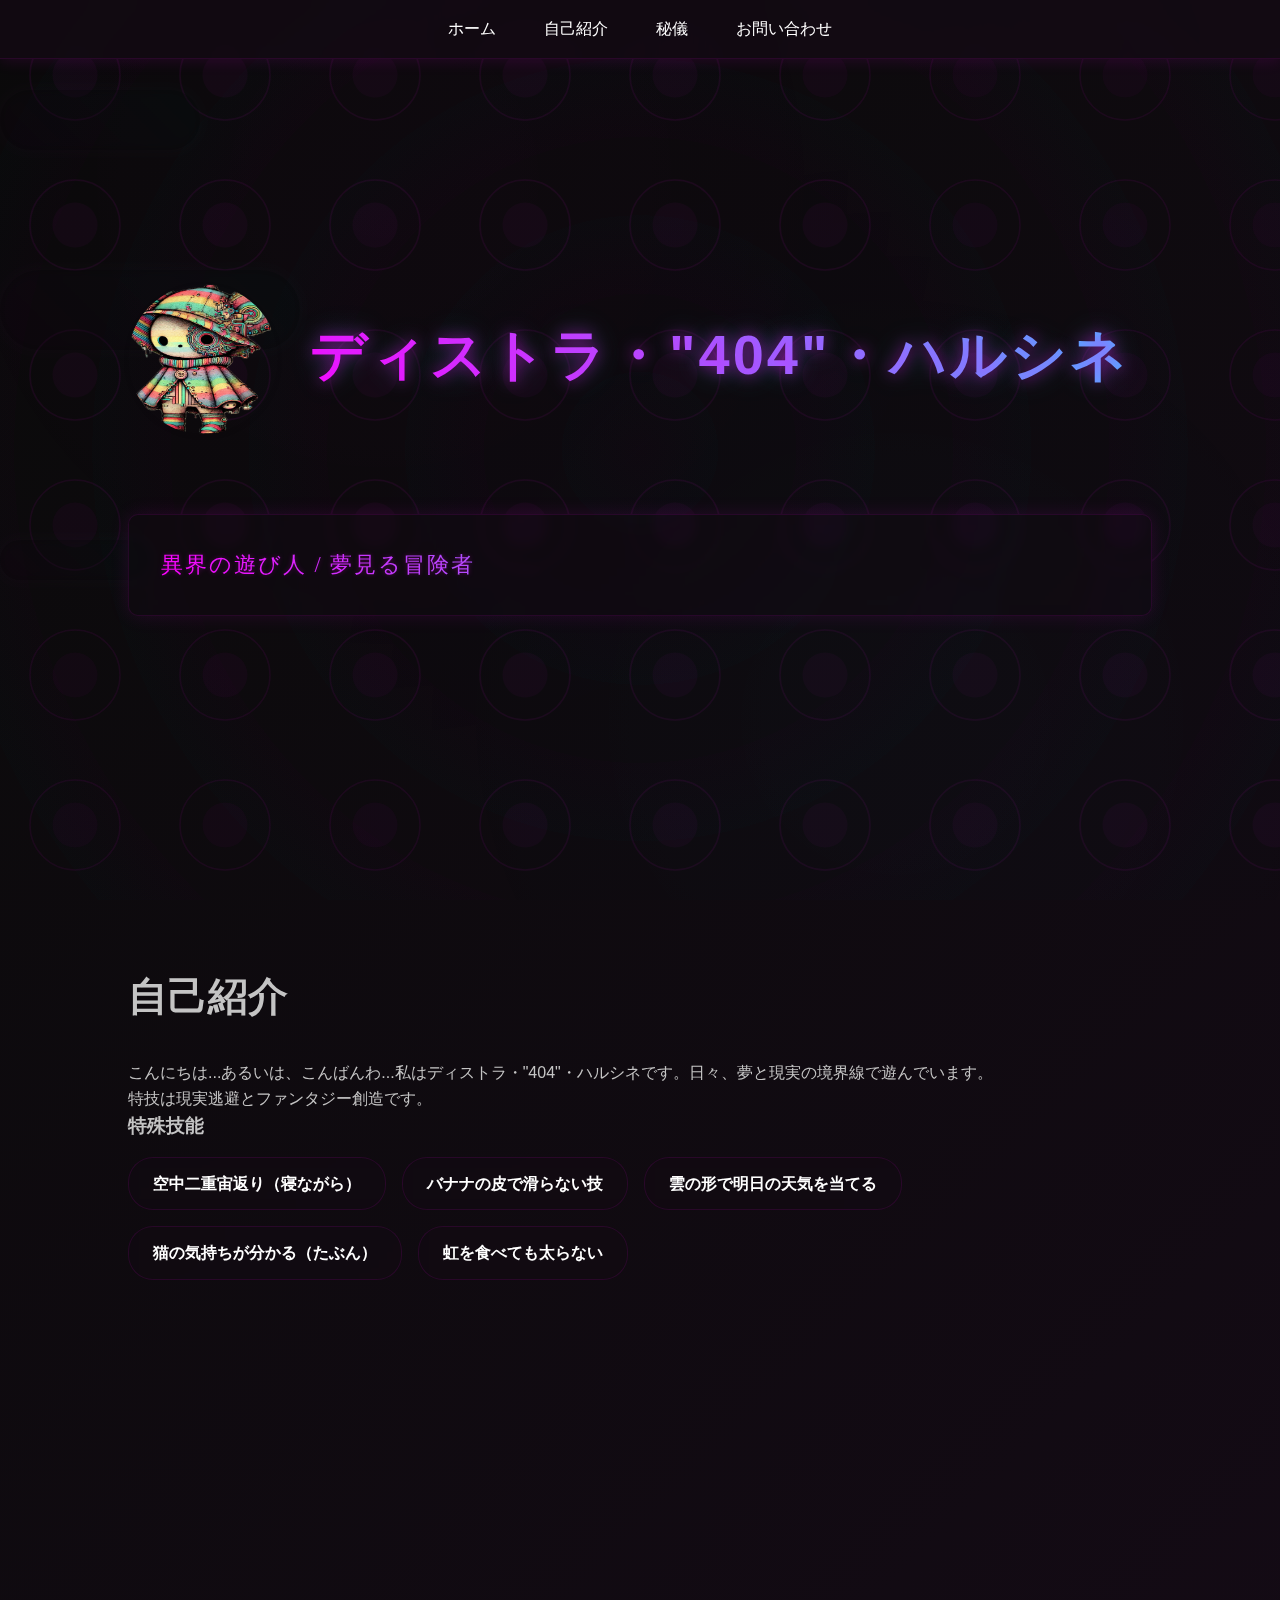
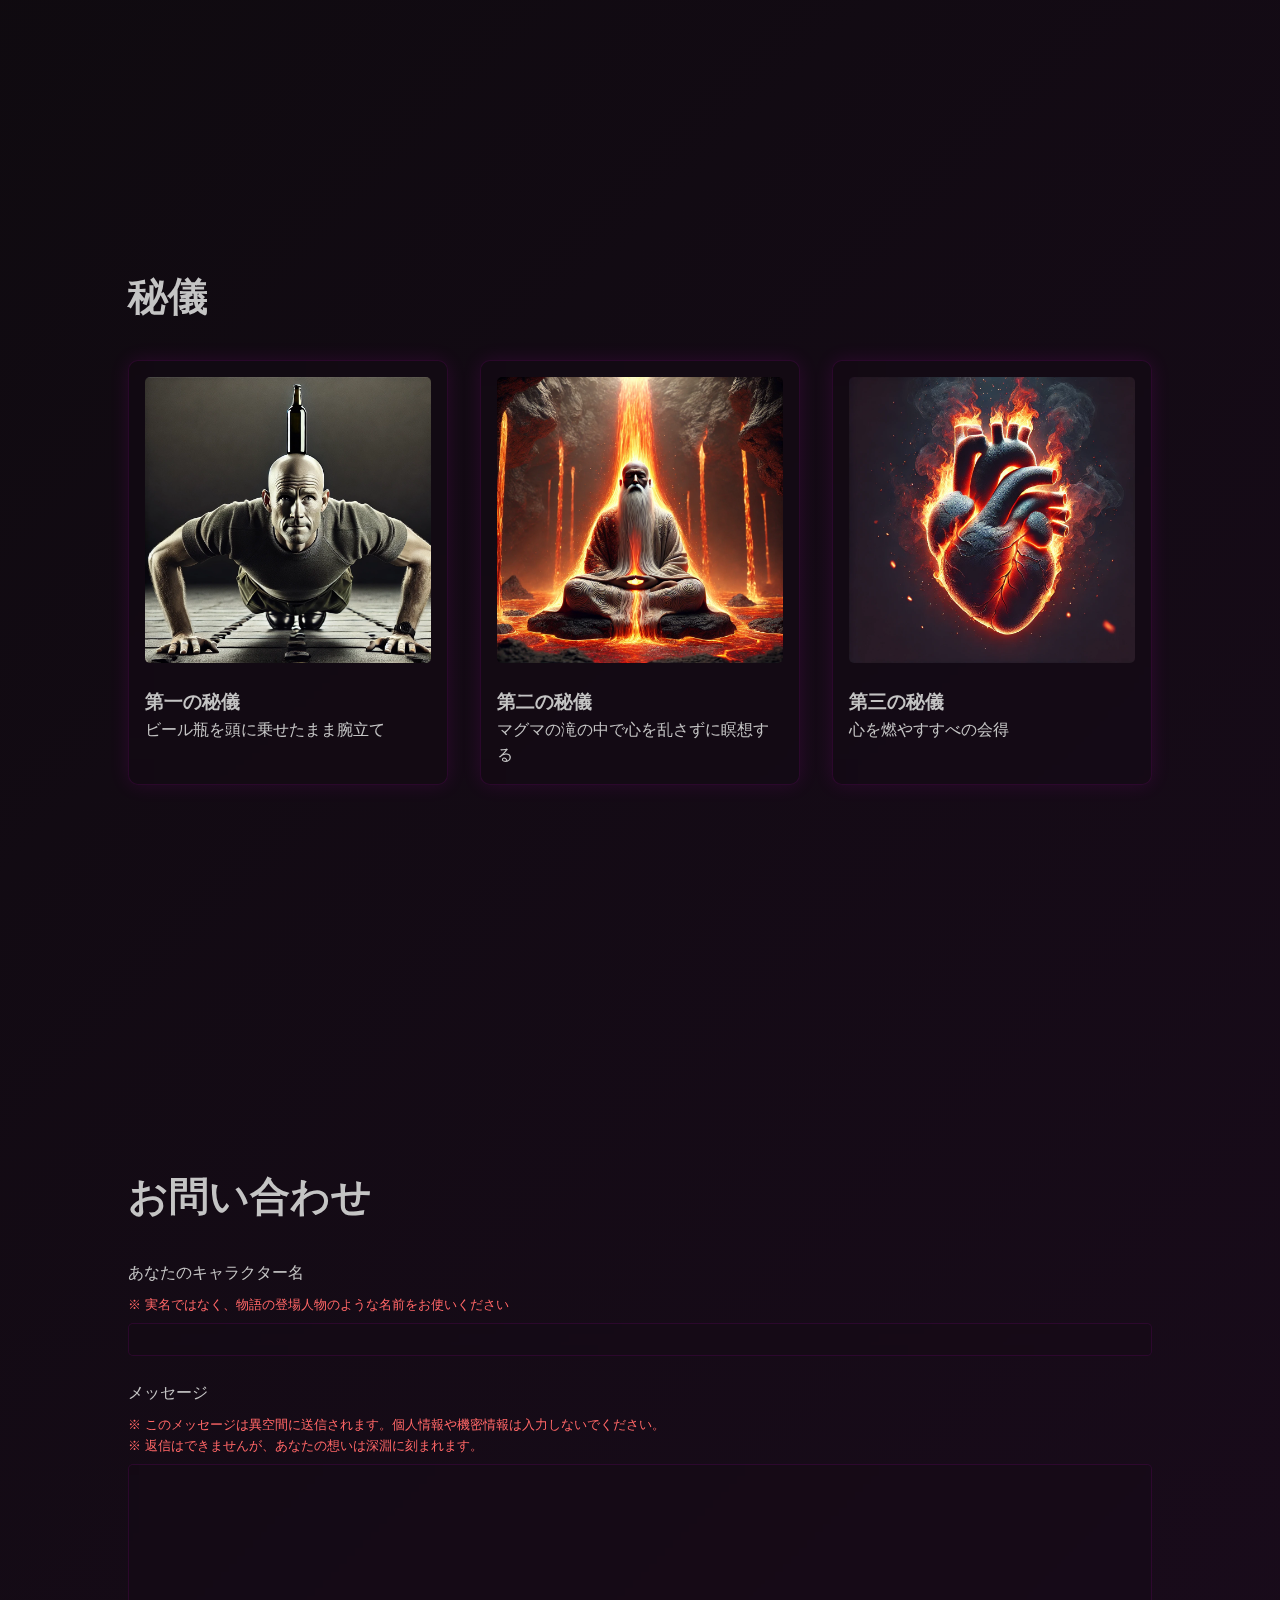
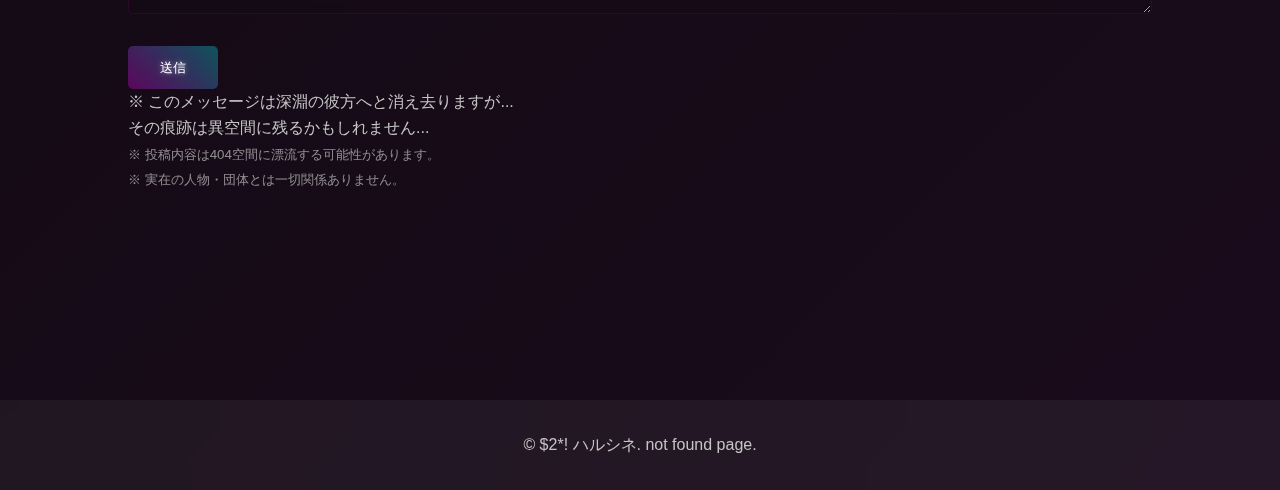
<file: index.html>
<!DOCTYPE html>
<html lang="ja">
<head>
    <meta charset="UTF-8">
    <meta name="viewport" content="width=device-width, initial-scale=1.0">
    <title>404</title>
    <link rel="stylesheet" href="styles.css">
    <link rel="stylesheet" href="https://cdnjs.cloudflare.com/ajax/libs/font-awesome/6.0.0/css/all.min.css">
</head>
<body>
    <header>
        <nav>
            <ul>
                <li><a href="#home">ホーム</a></li>
                <li><a href="#about">自己紹介</a></li>
                <li><a href="#works">秘儀</a></li>
                <li><a href="#contact">お問い合わせ</a></li>
            </ul>
        </nav>
    </header>

    <!-- 背景要素の追加 -->
    <div class="cloud cloud-1"></div>
    <div class="cloud cloud-2"></div>
    <div class="cloud cloud-3"></div>

    <section id="home">
        <div class="hero">
            <div class="profile-container">
                <img src="images/rainbow-character.jpg" alt="ハルシネーション" class="profile-image">
                <h1>ディストラ・"404"・ハルシネ</h1>
            </div>
        </div>
        <div class="profession-container">
            <p class="profession">異界の遊び人 / 夢見る冒険者</p>
        </div>
    </section>

    <section id="about">
        <h2>自己紹介</h2>
        <div class="about-content">
            <div class="about-text">
                <p>こんにちは...あるいは、こんばんわ...私はディストラ・"404"・ハルシネです。日々、夢と現実の境界線で遊んでいます。</p>
                <p>特技は現実逃避とファンタジー創造です。</p>
                <div class="skills">
                    <h3>特殊技能</h3>
                    <ul>
                        <li>空中二重宙返り（寝ながら）</li>
                        <li>バナナの皮で滑らない技</li>
                        <li>雲の形で明日の天気を当てる</li>
                        <li>猫の気持ちが分かる（たぶん）</li>
                        <li>虹を食べても太らない</li>
                    </ul>
                </div>
            </div>
        </div>
    </section>

    <section id="works">
        <h2>秘儀</h2>
        <div class="works-grid">
            <div class="work-item">
                <img src="images/project1.jpg" alt="これは">
                <h3>第一の秘儀</h3>
                <p>ビール瓶を頭に乗せたまま腕立て</p>
            </div>
            <div class="work-item">
                <img src="images/project2.jpg" alt="身代わり">
                <h3>第二の秘儀</h3>
                <p>マグマの滝の中で心を乱さずに瞑想する</p>
            </div>
            <div class="work-item">
                <img src="images/project3.jpg" alt="みたいなもの">
                <h3>第三の秘儀</h3>
                <p>心を燃やすすべの会得</p>
            </div>
        </div>
    </section>

    <section id="contact">
        <h2>お問い合わせ</h2>
        <form>
            <div class="form-group">
                <label for="name">あなたのキャラクター名</label>
                <small style="display: block; color: #ff6666; margin-bottom: 0.5rem;">
                    ※ 実名ではなく、物語の登場人物のような名前をお使いください
                </small>
                <input type="text" id="name" required>
            </div>
            <div class="form-group">
                <label for="message">メッセージ</label>
                <small style="display: block; color: #ff6666; margin-bottom: 0.5rem;">
                    ※ このメッセージは異空間に送信されます。個人情報や機密情報は入力しないでください。
                    <br>
                    ※ 返信はできませんが、あなたの想いは深淵に刻まれます。
                </small>
                <textarea id="message" required></textarea>
            </div>
            <button type="submit">送信</button>
        </form>
        <p class="warning-message">
            ※ このメッセージは深淵の彼方へと消え去りますが...<br>
            その痕跡は異空間に残るかもしれません...
            <br>
            <small style="opacity: 0.7;">
                ※ 投稿内容は404空間に漂流する可能性があります。
                <br>
                ※ 実在の人物・団体とは一切関係ありません。
            </small>
        </p>
    </section>

    <footer>
        <p>&copy; $2*! ハルシネ. not found page.</p>
    </footer>

    <script src="config.js"></script>
    <script src="script.js"></script>
</body>
</html>
</file>
<file: styles.css>
* {
    margin: 0;
    padding: 0;
    box-sizing: border-box;
}

body {
    font-family: 'Helvetica Neue', Arial, sans-serif;
    line-height: 1.6;
    color: #c4c4c4;
    background: linear-gradient(135deg, #0a0a0a 0%, #1a0b1c 100%);
    overflow-x: hidden;
    position: relative;
}

body::before {
    content: '';
    position: fixed;
    top: 0;
    left: 0;
    width: 100%;
    height: 100%;
    background: 
        radial-gradient(circle at 30% 20%, rgba(255, 0, 255, 0.05) 0%, transparent 50%),
        radial-gradient(circle at 70% 80%, rgba(0, 255, 255, 0.05) 0%, transparent 50%),
        url('data:image/svg+xml;utf8,<svg xmlns="http://www.w3.org/2000/svg" viewBox="0 0 100 100"><circle cx="50" cy="50" r="30" fill="none" stroke="%23ff00ff" stroke-width="1" stroke-opacity="0.2"/><circle cx="50" cy="50" r="15" fill="rgba(255,0,255,0.1)"/></svg>') 0 0 / 150px 150px;
    animation: eyeMove 20s linear infinite;
    z-index: -2;
    opacity: 0.3;
}

body::after {
    content: '';
    position: fixed;
    top: 0;
    left: 0;
    width: 100%;
    height: 100%;
    background: 
        repeating-radial-gradient(
            circle at 50% 50%,
            rgba(255, 0, 255, 0.05) 0%,
            rgba(0, 255, 255, 0.05) 10%,
            transparent 10%,
            transparent 20%
        );
    animation: spiral 40s linear infinite;
    z-index: -3;
    opacity: 0.2;
}

@keyframes eyeMove {
    0% { background-position: 0 0; }
    100% { background-position: 300px 300px; }
}

@keyframes spiral {
    0% { transform: rotate(0deg) scale(1); }
    50% { transform: rotate(180deg) scale(1.5); }
    100% { transform: rotate(360deg) scale(1); }
}

header {
    position: fixed;
    top: 0;
    width: 100%;
    background-color: rgba(20, 10, 20, 0.7);
    backdrop-filter: blur(10px);
    border-bottom: 1px solid rgba(255, 0, 255, 0.1);
    padding: 1rem;
    box-shadow: 0 2px 15px rgba(255, 0, 255, 0.1);
    z-index: 1000;
}

nav ul {
    display: flex;
    justify-content: center;
    list-style: none;
}

nav ul li {
    margin: 0 1.5rem;
}

nav ul li a {
    text-decoration: none;
    color: #fff;
    font-weight: 500;
    transition: color 0.3s;
    position: relative;
    overflow: hidden;
}

nav ul li a::after {
    content: '';
    position: absolute;
    bottom: 0;
    left: 0;
    width: 0;
    height: 2px;
    background: linear-gradient(90deg, #00f2fe, #4facfe);
    transition: width 0.3s ease;
}

nav ul li a:hover::after {
    width: 100%;
}

section {
    padding: 2rem 10%;
    min-height: 100vh;
    display: flex;
    flex-direction: column;
    justify-content: flex-start;
}

section h2 {
    font-size: 2.5rem;
    margin-bottom: 2rem;
    padding-top: 2rem;
}

#home {
    justify-content: center;
}

.hero {
    text-align: center;
}

.hero h1 {
    font-size: 3.5rem;
    background: linear-gradient(45deg, #ff00ff, #00ffff, #ff00ff);
    background-size: 300% auto;
    animation: gradient 8s ease infinite;
    -webkit-background-clip: text;
    background-clip: text;
    color: transparent;
    text-shadow: 0 0 15px rgba(255, 0, 255, 0.5),
                 0 0 30px rgba(0, 255, 255, 0.3);
    letter-spacing: 3px;
    margin-bottom: 0.5rem;
}

.about-content,
.works-grid,
form {
    width: 100%;
    max-width: 1200px;
    margin: 0 auto;
}

.about-content {
    display: flex;
    align-items: flex-start;
    gap: 3rem;
}

.about-content img {
    width: 300px;
    border-radius: 50%;
}

.about-text {
    text-align: left;
}

.skills ul {
    display: flex;
    flex-wrap: wrap;
    gap: 1rem;
    list-style: none;
    margin-top: 1rem;
}

.skills li {
    background: rgba(20, 10, 20, 0.3);
    backdrop-filter: blur(5px);
    border: 1px solid rgba(255, 0, 255, 0.1);
    color: #fff;
    padding: 0.8rem 1.5rem;
    border-radius: 25px;
    font-weight: bold;
    transform: none;
    transition: all 0.3s ease;
    animation: glitch 5s infinite;
}

.skills li:hover {
    background: linear-gradient(45deg, rgba(255, 0, 255, 0.2), rgba(0, 255, 255, 0.2));
    transform: translateY(-5px) skew(-5deg);
    box-shadow: 0 5px 15px rgba(255, 0, 255, 0.3);
}

.works-grid {
    display: grid;
    grid-template-columns: repeat(auto-fit, minmax(300px, 1fr));
    gap: 2rem;
}

.work-item {
    background: rgba(20, 10, 20, 0.3);
    backdrop-filter: blur(10px);
    border: 1px solid rgba(255, 0, 255, 0.1);
    padding: 1rem;
    border-radius: 10px;
    box-shadow: 0 0 20px rgba(255, 0, 255, 0.1);
    transition: all 0.3s ease;
}

.work-item:hover {
    transform: translateY(-10px) scale(1.02);
    box-shadow: 0 10px 30px rgba(255, 0, 255, 0.2);
}

.work-item img {
    width: 100%;
    border-radius: 5px;
    margin-bottom: 1rem;
}

form {
    margin: 0;
}

.form-group {
    margin-bottom: 1.5rem;
}

label {
    display: block;
    margin-bottom: 0.5rem;
}

input, textarea {
    width: 100%;
    padding: 0.5rem;
    background: rgba(20, 10, 20, 0.3);
    border: 1px solid rgba(255, 0, 255, 0.1);
    border-radius: 5px;
    color: #c4c4c4;
    backdrop-filter: blur(5px);
}

textarea {
    height: 150px;
}

button {
    background: linear-gradient(45deg, rgba(255, 0, 255, 0.3), rgba(0, 255, 255, 0.3));
    color: #fff;
    padding: 0.8rem 2rem;
    border: none;
    border-radius: 5px;
    cursor: pointer;
    transition: all 0.3s ease;
    text-shadow: 0 0 5px rgba(255, 255, 255, 0.5);
}

button:hover {
    background: linear-gradient(45deg, rgba(0, 255, 255, 0.3), rgba(255, 0, 255, 0.3));
    transform: translateY(-2px);
    box-shadow: 0 0 20px rgba(255, 0, 255, 0.3);
}

footer {
    text-align: center;
    padding: 2rem;
    background: rgba(255, 255, 255, 0.05);
    backdrop-filter: blur(10px);
}

@media (max-width: 1200px) {
    section {
        padding: 2rem 5%;
    }
}

@media (max-width: 768px) {
    section {
        padding: 2rem 1rem;
    }

    section h2 {
        font-size: 2rem;
        margin-bottom: 1.5rem;
    }

    .works-grid {
        grid-template-columns: 1fr;
    }

    .about-content {
        flex-direction: column;
        text-align: center;
    }

    .about-content img {
        width: 200px;
    }

    .skills ul {
        justify-content: center;
    }
}

.cloud {
    position: fixed;
    background: linear-gradient(45deg, rgba(255, 0, 255, 0.05), rgba(0, 255, 255, 0.05));
    filter: blur(5px) contrast(150%);
    mix-blend-mode: screen;
    opacity: 0.3;
    backdrop-filter: blur(5px);
    border-radius: 100px;
    animation: float linear infinite;
    z-index: -1;
}

.cloud::before,
.cloud::after {
    content: '';
    position: absolute;
    background: rgba(255, 0, 255, 0.1);
    border-radius: 50%;
}

.cloud-1 {
    width: 200px;
    height: 60px;
    top: 10%;
    animation-duration: 30s;
}

.cloud-2 {
    width: 300px;
    height: 80px;
    top: 30%;
    animation-duration: 45s;
}

.cloud-3 {
    width: 150px;
    height: 40px;
    top: 60%;
    animation-duration: 35s;
}

@keyframes float {
    from { left: -300px; }
    to { left: 100vw; }
}

.bird {
    position: fixed;
    width: 30px;
    height: 30px;
    cursor: pointer;
    background: url('data:image/svg+xml;utf8,<svg xmlns="http://www.w3.org/2000/svg" viewBox="0 0 248 204"><path d="M221.95 51.29c.15 2.17.15 4.34.15 6.53 0 66.73-50.8 143.69-143.69 143.69v-.04c-27.44.04-54.31-7.82-77.41-22.64 3.99.48 8.01.72 12.02.73 22.74.02 44.83-7.61 62.72-21.66-21.61-.41-40.56-14.5-47.18-35.07 7.57 1.46 15.37 1.16 22.8-.87-23.56-4.76-40.51-25.46-40.51-49.5v-.64c7.02 3.91 14.88 6.08 22.92 6.32C11.58 63.31 4.74 33.79 18.14 10.71c25.64 31.55 63.47 50.73 104.08 52.76-4.07-17.54 1.49-35.92 14.61-48.25 20.34-19.12 52.33-18.14 71.45 2.19 11.31-2.23 22.15-6.38 32.07-12.26-3.77 11.69-11.66 21.62-22.2 27.93 10.01-1.18 19.79-3.86 29-7.95-6.78 10.16-15.32 19.01-25.2 26.16z" fill="%23ff00ff"/></svg>') no-repeat;
    animation: 
        fly 45s linear infinite,
        glitch 0.2s steps(2) infinite,
        colorShift 4s linear infinite;
    z-index: 1000;
    opacity: 0;
    filter: 
        drop-shadow(0 0 10px rgba(255, 0, 255, 0.5))
        drop-shadow(0 0 20px rgba(0, 255, 255, 0.3));
    mix-blend-mode: screen;
}

@keyframes fly {
    0% {
        right: -50px;
        bottom: 20vh;
        transform: scale(0.5) rotate(5deg);
        opacity: 0;
    }
    2% {
        opacity: 0.8;
        transform: scale(0.5) rotate(-10deg);
    }
    20% {
        bottom: 40vh;
        transform: scale(1) rotate(10deg);
    }
    40% {
        bottom: 20vh;
        transform: scale(1.2) rotate(-5deg);
    }
    60% {
        bottom: 60vh;
        transform: scale(0.8) rotate(15deg);
    }
    80% {
        bottom: 30vh;
        transform: scale(1.1) rotate(-10deg);
    }
    98% {
        opacity: 0.8;
        transform: scale(1.5) rotate(5deg);
    }
    100% {
        right: 100vw;
        bottom: 40vh;
        transform: scale(1.5) rotate(0deg);
        opacity: 0;
    }
}

@keyframes colorShift {
    0% { filter: drop-shadow(0 0 10px rgba(255, 0, 255, 0.5)); }
    25% { filter: drop-shadow(0 0 15px rgba(0, 255, 255, 0.5)); }
    50% { filter: drop-shadow(0 0 10px rgba(255, 0, 255, 0.5)); }
    75% { filter: drop-shadow(0 0 15px rgba(255, 0, 0, 0.5)); }
    100% { filter: drop-shadow(0 0 10px rgba(255, 0, 255, 0.5)); }
}

@keyframes glitch {
    0% { opacity: 1; transform: translate(0); }
    25% { opacity: 0.8; transform: translate(-2px, 2px); }
    50% { opacity: 0.9; transform: translate(2px, -2px); }
    75% { opacity: 0.7; transform: translate(-1px, -1px); }
    100% { opacity: 1; transform: translate(0); }
}

.profile-container {
    display: flex;
    align-items: center;
    gap: 2rem;
    margin-bottom: 2rem;
}

.profile-image {
    width: 150px;
    height: 150px;
    border-radius: 50%;
    box-shadow: 0 2px 5px rgba(0,0,0,0.1);
}

.profile-image:hover {
    transform: none;
}

@keyframes gradient {
    0% { background-position: 0% 50%; }
    50% { background-position: 100% 50%; }
    100% { background-position: 0% 50%; }
}

.profession-container {
    margin-top: 3rem;
    padding: 2rem;
    background: rgba(20, 10, 20, 0.3);
    backdrop-filter: blur(5px);
    border: 1px solid rgba(255, 0, 255, 0.1);
    border-radius: 10px;
    box-shadow: 0 0 20px rgba(255, 0, 255, 0.1);
}

.profession {
    font-family: "游明朝", YuMincho, "ヒラギノ明朝 ProN W3", "Hiragino Mincho ProN", serif;
    font-size: 1.4rem;
    margin: 0;
    background: linear-gradient(45deg, #ff00ff, #00ffff, #ff00ff);
    background-size: 200% auto;
    -webkit-background-clip: text;
    background-clip: text;
    color: transparent;
    text-shadow: 0 0 5px rgba(255, 0, 255, 0.3);
    animation: 
        textGradient 8s linear infinite,
        melt 5s ease-in-out infinite;
    letter-spacing: 2px;
}

@keyframes textGradient {
    0% { background-position: 0% 50%; }
    100% { background-position: 200% 50%; }
}

@keyframes melt {
    0%, 100% { 
        opacity: 1;
        filter: blur(0px);
        transform: scale(1);
    }
    50% { 
        opacity: 0.8;
        filter: blur(2px);
        transform: scale(1.02) skew(-2deg);
    }
}
</file>
